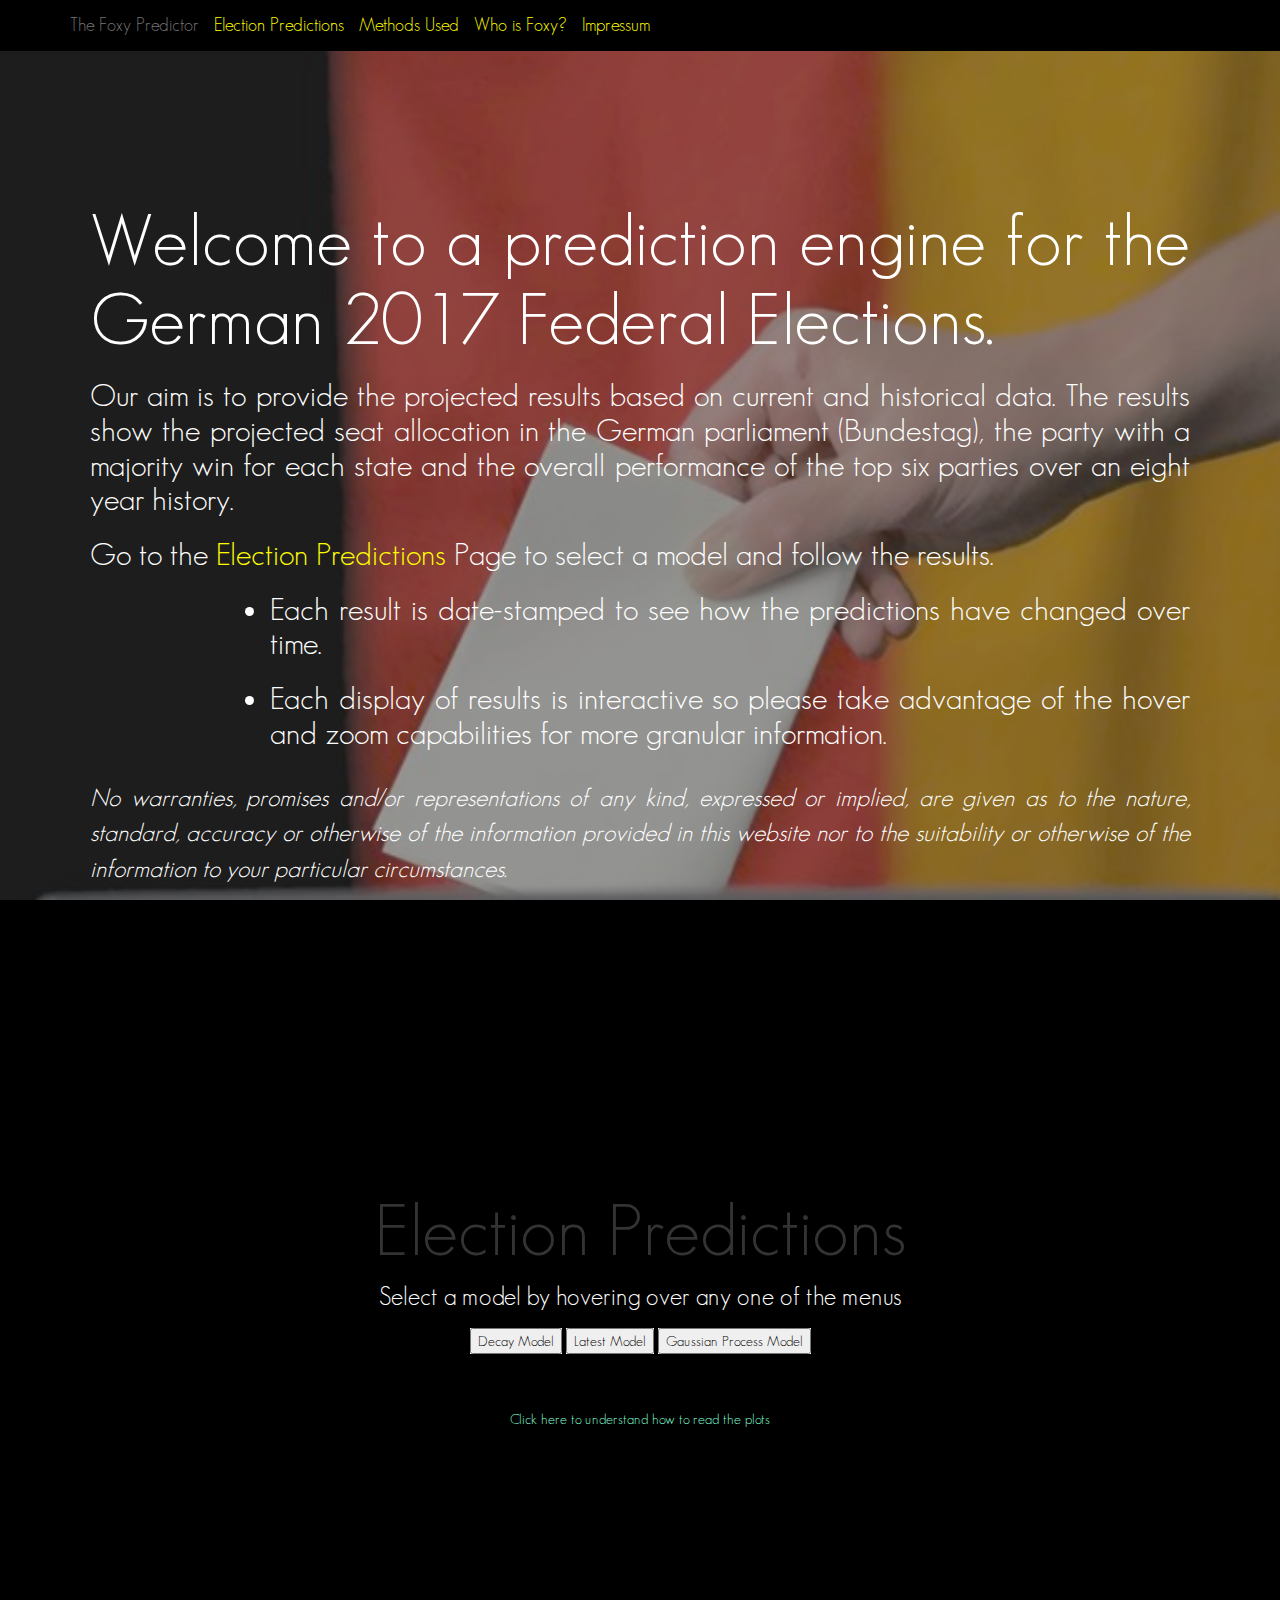
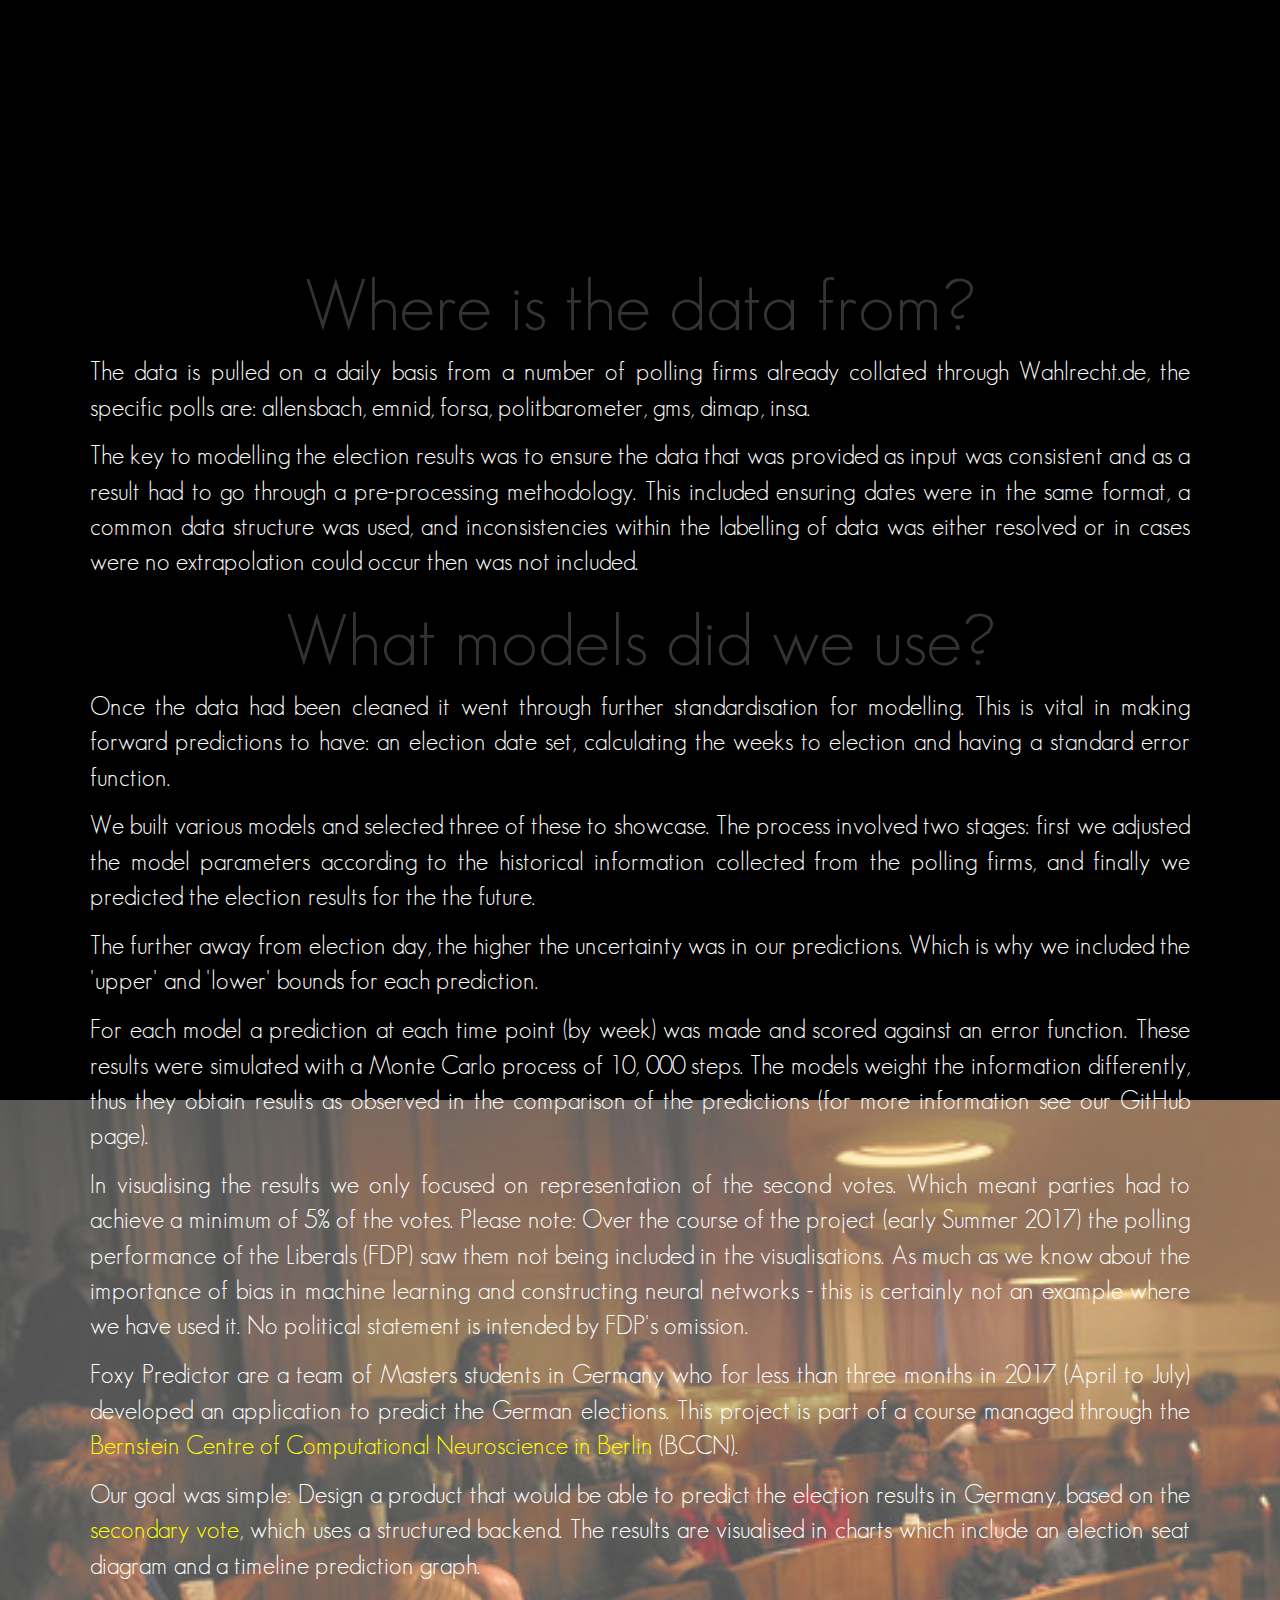
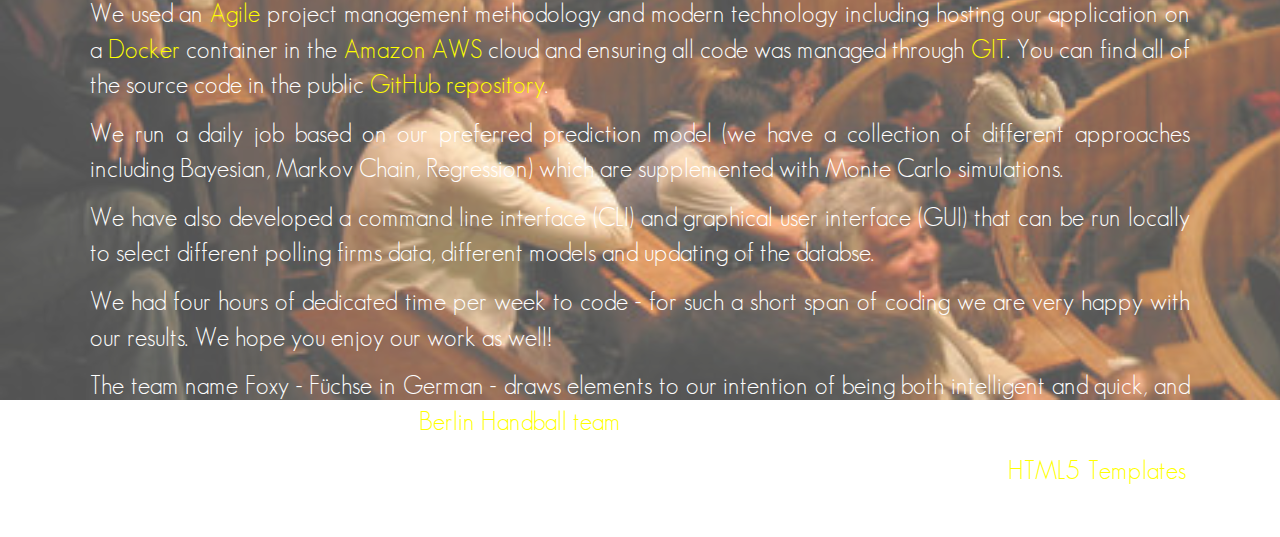
<file: html/index.html>
<!doctype html>
<html lang="en" class="no-js">
<head>
    <meta charset="utf-8">
    <meta http-equiv="x-ua-compatible" content="ie=edge">
    <meta http-equiv="X-UA-Compatible" content="IE=11">
    <meta name="viewport" content="width=device-width, initial-scale=1">
    <link rel="canonical" href="http://html5-templates.com/" />
    <title>Foxy2017 - German Election Predictions</title>
    <meta name="description" content="Foxy2017 - Budestag Election Predictions">

    <!-- <link href="css/bootstrap.min.css" rel="stylesheet"> -->
    <link href="css/bootstrap.css" rel="stylesheet">

    <link href="css/sticky-menu.css" rel="stylesheet">

</head>

<body id="page-top" data-spy="scroll" data-target=".navbar-fixed-top">

    <nav class="navbar navbar-default navbar-fixed-top" role="navigation">
        <div class="container">
            <div class="navbar-header page-scroll">
                <button type="button" class="navbar-toggle" data-toggle="collapse" data-target=".navbar-ex1-collapse">
                    <span class="sr-only">Toggle menu</span>
                    <span class="icon-bar"></span>
                    <span class="icon-bar"></span>
                    <span class="icon-bar"></span>
                </button>
                <a class="navbar-brand page-scroll" href="#page-top">The Foxy Predictor</a>
            </div>

            <div class="collapse navbar-collapse navbar-ex1-collapse">
                <ul class="nav navbar-nav">
                    <li>
                        <a class="navbar-brand page-scroll" href="#predictions">Election Predictions</a>
                    </li>
                    <li>
                        <a class="navbar-brand page-scroll" href="#methods">Methods Used</a>
                    </li>
                    <li>
                        <a class="navbar-brand page-scroll" href="#whoisfoxy">Who is Foxy?</a>
                    </li>
                    <li>
                        <a class="navbar-brand page-scroll" target="_blank" href="impressum.html">Impressum</a>
                    </li>
                </ul>
            </div>	<!-- .navbar-collapse -->
        </div>		<!-- .container -->
    </nav>

    <!-- Welcome   -->
    <section id="welcome" class="welcome-section">

        <div class="content">
            <div class="row">
                <div class="col-lg-12">
                    <H1>Welcome to a prediction engine for the German 2017 Federal Elections. </H1>

                        <H3>
                        Our aim is to provide the projected results based on current and historical data. The results show the projected seat allocation in the German parliament (Bundestag), the party with a majority win for each state and the overall performance of the top six parties over an eight year history. </H3>

                        <H3>Go to the <a href="#predictions">Election Predictions</a> Page to select a model and follow the results.</H3>

                        <H3 class="listindent"><li>Each result is date-stamped to see how the predictions have changed over time.</li></H3>

                       <H3 class="listindent"> <li>Each display of results is interactive so please take advantage of the hover and zoom capabilities for more granular information.</li>
                    </H3>
   </br>
<p><i>
No warranties, promises and/or representations of any kind, expressed or implied, are given as to the nature, standard, accuracy or otherwise of the information provided in this website nor to the suitability or otherwise of the information to your particular circumstances. </i>
</p>
                </div>
            </div>
        </div>
    </section>

    <!-- Predictions -->
    <section id="predictions" class="predictions-section">
        <div class="container">
            <div class="row">
                <div class="col-lg-12">
                    <h1>Election Predictions</h1>
		    <p> Select a model by hovering over any one of the menus </p>
                </div>



                    <div class="dropdown">
        <button class="dropdown-button">Decay Model</button>
        <div class="dropdown-content">
            <a class="link" target="_blank" href="./Decay/latest.html">Current Prediction</a>
<a href="../Decay" target="_blank">See Older Listings</a>
        </div>
    </div>
    <div class="dropdown">
        <button class="dropdown-button">Latest Model</button>
        <div class="dropdown-content">
            <a class="link" target="_blank" href="./Latest/latest.html">Current Prediction</a>
            <a class="link" target="_blank" href="../Latest">See Older Listings</a>
        </div>
        </div>
         <div class="dropdown">
        <button class="dropdown-button">Gaussian Process Model</button>
        <div class="dropdown-content">

            <a class="link" target="_blank" href="./GP/latest.html">Current Prediction</a>
            <a class="link" target="_blank" href="../GP">See Older Listings</a>
        </div>

            </div>
        </div>
<p>
&nbsp;</p>
<H1></H1>
<p></p>
	<a style="color:Aquamarine;" class="link" target="_blank" href="../images/how-to.jpg">Click here to understand how to read the plots</a>
    </section>

    <!--Methods section  -->
    <section id="methods" class="methods-section">
        <div class="content3">


            <div class="row">
                <div class="col-lg-12">
  <style>
p {
font-size: 1em;
color:white;
          }
</style>
                    <h1 style="text-align:center;">Where is the data from?</h1>
			<p>The data is pulled on a daily basis from a number of polling firms already collated through Wahlrecht.de, the specific polls are:

allensbach, emnid, forsa, politbarometer, gms, dimap, insa.
			</p>

<p>The key to modelling the election results was to ensure the data that was provided as input was consistent and as a result had to go through a pre-processing methodology.
This included ensuring dates were in the same format, a common data structure was used, and inconsistencies within the labelling of data was either resolved or in cases were no extrapolation could occur then was not included.
</p>
                    <h1 style="text-align:center;">What models did we use?</h1>


<p>Once the data had been cleaned it went through further standardisation for modelling. This is vital in making forward predictions to have: an election date set, calculating the weeks to election and having a standard error function.
</p>

<p>We built various models  and selected three of these to showcase. The process involved two stages: first we adjusted the model parameters according to the historical information collected from the polling firms, and finally we predicted the election results for the the future.
</p>

<p>The further away from election day, the higher the uncertainty was in our predictions. Which is why we included the 'upper' and 'lower' bounds for each prediction.
</p>

<p>For each model a prediction at each time point (by week) was made and scored against an error function. These results were simulated with a Monte Carlo process of 10, 000 steps.
The models weight the information differently, thus they obtain results as observed in the comparison of the predictions (for more information see our GitHub page).</p>
<p>In visualising the results we only focused on representation of the second votes. Which meant parties had to achieve a minimum of 5% of the votes.
Please note: Over the course of the project (early Summer 2017) the polling performance of the Liberals (FDP) saw them not being included in the visualisations.
 
As much as we know
about the importance of bias in machine learning and constructing neural networks - this is certainly not an example where we have used it. No political statement is intended by FDP's omission. 
</p>
</div>
</div>
</div>
</section>

    <!-- Who are we -->

    <section id="whoisfoxy" class="whoisfoxy-section">
        <!-- div class="bakimage"-->
        <div class="content2">
  <style>
                                 p {
                               font-size: 2.75vh;
                            }
                            </style>
            <div class="row">

                <div class="col-lg-12">

                    <p>Foxy Predictor are a team of Masters students in Germany who for less than three months in 2017 (April to July) developed an application to predict the German elections. This project is part of a course managed through the <a href="https://www.bccn-berlin.de/Home/" target="_blank" rel="nofollow">Bernstein Centre of Computational Neuroscience in Berlin</a> (BCCN).</p>

                    <p>Our goal was simple: Design a product that would be able to predict the election results in Germany, based on the <a href="https://www.economist.com/blogs/economist-explains/2013/09/economist-explains-3" target="_blank" rel="nofollow">secondary vote</a>, which uses a structured backend. The results are visualised in charts which include an election seat diagram and a timeline prediction graph.</p>

                    <p>We used an <a href="https://en.wikipedia.org/wiki/Agile_software_development" target="_blank" rel="nofollow">Agile</a> project management methodology and modern technology including hosting our application on a <a href="https://www.docker.com/" target="_blank" rel="nofollow">Docker</a> container in the <a href="https://aws.amazon.com/" target="_blank" rel="nofollow">Amazon AWS</a> cloud and ensuring all code was managed through <a href="https://git-scm.com/" target="_blank" rel="nofollow">GIT</a>. You can find all of the source code in the public <a href="https://github.com/daveh19/foxy-predictor" target="_blank" rel="nofollow">GitHub repository</a>.</p>

                    <p>We run a daily job based on our preferred prediction model (we have a collection of different approaches including Bayesian, Markov Chain, Regression) which are supplemented with Monte Carlo simulations.</p>

                    <p>We have also developed a command line interface (CLI) and graphical user interface (GUI) that can be run locally to select different polling firms data, different models and updating of the databse.</p>

                    <p>We had four hours of dedicated time per week to code - for such a short span of coding we are very happy with our results. We hope you enjoy our work as well! </p>

<p>The team name Foxy - Füchse in German - draws elements to our intention of being both intelligent and quick, and is a token of regard to the famous <a href="http://www.fuechse.berlin" target="_blank" rel="nofollow">Berlin Handball team</a> of the same name!</p>

					<p>This webpage has been created and modified using an original template available online by <a href="http://html5-templates.com/" target="_blank" rel="nofollow">HTML5 Templates</a>. Thank You!</p>

                </div>
            </div>
        </div>
  <!--/div-->

    </section>

	<a id="back2Top" title="Back to top" href="#">&#10148;</a>

    <!-- jQuery -->
    <script src="js/jquery.js"></script>

    <!-- Bootstrap Core JavaScript -->
    <script src="js/bootstrap.min.js"></script>

    <!-- Scrolling Nav JavaScript -->
    <script src="js/jquery.easing.min.js"></script>
    <script src="js/sticky-menu.js"></script>

    <script>
      (function(i,s,o,g,r,a,m){i['GoogleAnalyticsObject']=r;i[r]=i[r]||function(){
      (i[r].q=i[r].q||[]).push(arguments)},i[r].l=1*new Date();a=s.createElement(o),
      m=s.getElementsByTagName(o)[0];a.async=1;a.src=g;m.parentNode.insertBefore(a,m)
      })(window,document,'script','https://www.google-analytics.com/analytics.js','ga');

      ga('create', 'UA-106391970-1', 'auto');
      ga('send', 'pageview');

    </script>
</body>

</html>
</file>
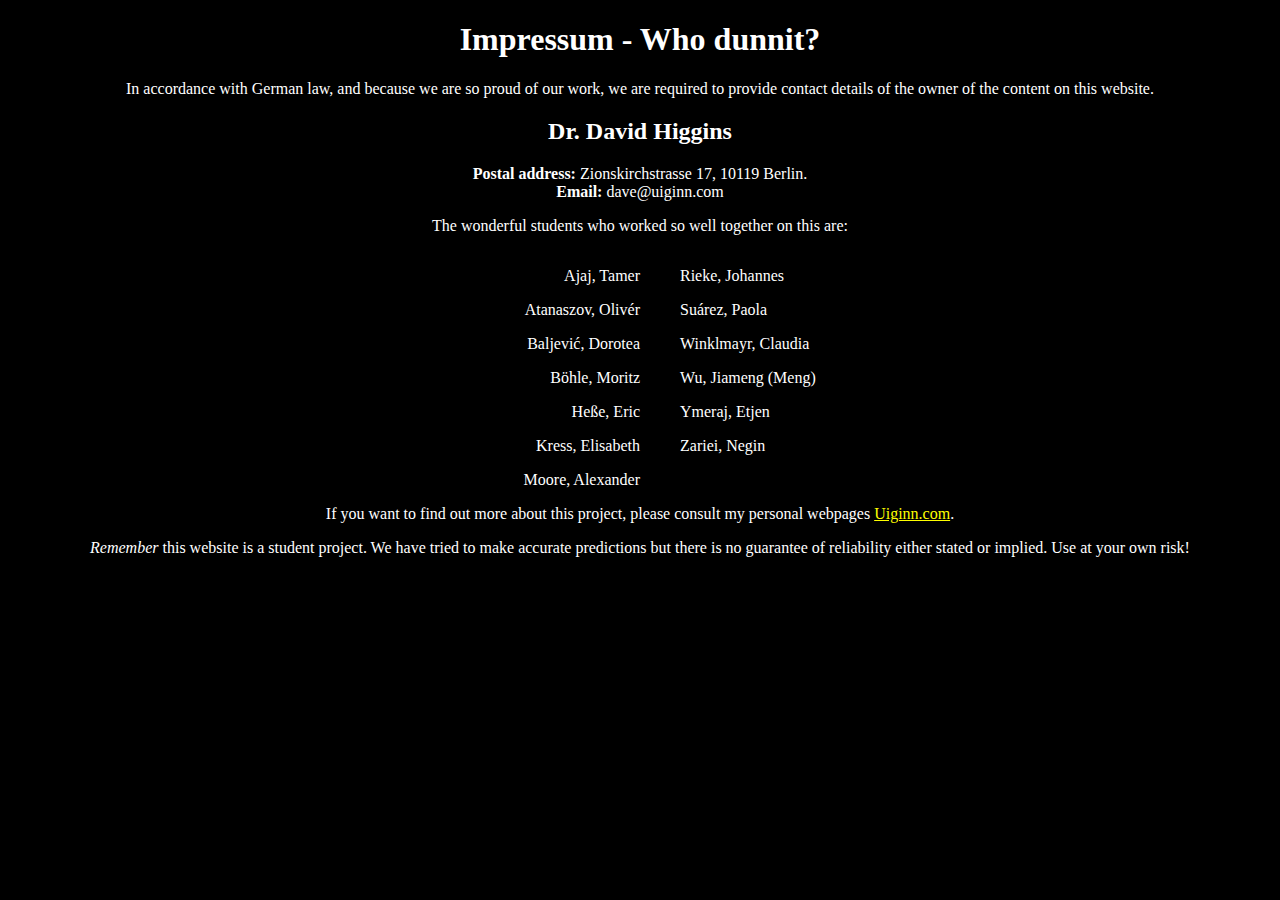
<file: html/impressum.html>
<!doctype html>
<html lang="en" class="no-js">
<head>
    <meta charset="utf-8">
    <meta http-equiv="x-ua-compatible" content="ie=edge">
    <meta http-equiv="X-UA-Compatible" content="IE=11">
    <meta name="viewport" content="width=device-width, initial-scale=1">
    <link rel="canonical" href="http://html5-templates.com/" />
    <title>Impressum - Foxy2017 - German Election Predictions</title>
    <meta name="description" content="Impressum - Foxy2017 - Budestag Election Predictions">

    <!-- <link href="css/bootstrap.min.css" rel="stylesheet"> -->
    <!--<link href="css/bootstrap.css" rel="stylesheet">-->

    <!--<link href="css/sticky-menu.css" rel="stylesheet"> -->

    <style>
    body {
      background-color: black;
    }
    h1 {
      color: white;
    }
    h2{
      color: white;
    }
    p {
      color: white;
    }
    a {
      color: yellow;
    }
    ul {
      color: white;
    }
    </style>
</head>

<body>

<center>
<h1>Impressum - Who dunnit?</h1>
<p>In accordance with German law, and because we are so proud of our work, we
are required to provide contact details of the owner of the content on this website.</p>


<h2> Dr. David Higgins</h2>
<p>
<b> Postal address: </b> Zionskirchstrasse 17, 10119 Berlin.
<br/>
<b> Email: </b> dave@uiginn.com
</p>

<p>
The wonderful students who worked so well together on this are:
<div style="float:left;width:50%;text-align:right;">
<ul>	Ajaj, Tamer		</ul>
<ul>	Atanaszov, Olivér		</ul>
<ul>	Baljević, Dorotea		</ul>
<ul>	Böhle, Moritz		</ul>
<ul>	Heße, Eric		</ul>
<ul>	Kress, Elisabeth		</ul>
<ul>	Moore, Alexander		</ul>
</div>
 <div style="float: right; width: 50%;text-align:justify;">
<ul>	Rieke, Johannes	</ul>
<ul>	Suárez, Paola		</ul>
<ul>	Winklmayr, Claudia		</ul>
<ul>	Wu, Jiameng (Meng)		</ul>
<ul>	Ymeraj, Etjen		</ul>
<ul>	Zariei, Negin		</ul>
<ul></ul>
</div>
</p>
<p>&nbsp;</p>
<p>
If you want to find out more about this project, please consult my personal webpages
<a href=http://www.uiginn.com/software_projects/bundeswahl-project.html>Uiginn.com</a>.
</p>

<p>
<i>Remember</i> this website is a student project. We have tried to make accurate predictions
but there is no guarantee of reliability either stated or implied. Use at your own risk!
</p>
</center>


<script>
  (function(i,s,o,g,r,a,m){i['GoogleAnalyticsObject']=r;i[r]=i[r]||function(){
  (i[r].q=i[r].q||[]).push(arguments)},i[r].l=1*new Date();a=s.createElement(o),
  m=s.getElementsByTagName(o)[0];a.async=1;a.src=g;m.parentNode.insertBefore(a,m)
  })(window,document,'script','https://www.google-analytics.com/analytics.js','ga');

  ga('create', 'UA-106391970-1', 'auto');
  ga('send', 'pageview');

</script>
</body>

</html>
</file>
<file: html/css/sticky-menu.css>
body {
    width: 100%;
    height: 100%;
}
html {
    width: 100%;
    height: 100%;
}
@media(min-width:300px) {
    .navbar {
        -webkit-transition: cover;
        -moz-transition: cover;
        -o-background-size: cover;
        transition: cover;
        
            background-size: cover;
    -webkit-background-size: cover;
    -moz-background-size: cover;

        background-attachment:scroll;
    }
    .top-nav-collapse {
        padding: 0;
        background-attachment:scroll;
    }
}
#back2Top {
    width: 40px;
    line-height: 40px;
    overflow: hidden;
    z-index: 999;
    display: none;
    cursor: pointer;
    -moz-transform: rotate(270deg);
    -webkit-transform: rotate(270deg);
    -o-transform: rotate(270deg);
    -ms-transform: rotate(270deg);
    transform: rotate(270deg);
    background-attachment:scroll;
    position: fixed;
    bottom: 50px;
    right: 0;
    background-color: #FFF;
    color: #337AB7;
    text-align: center;
    font-size: 30px;
    text-decoration: none;
}
#back2Top:hover {
    background-color: #337AB7;
    color: #FFF;
}

.welcome-section{
  width: 100%;
  height: 100%;
}

.welcome-section .content{
    width: 100%;
    height: 100%;
    padding-top: 20vh;
    POSITION: relative;
    padding-left: 10vh;
    padding-right: 10vh;
    margin: 0 auto;
    text-align: justify;
    color: white;
    background-size: cover;
    -webkit-background-size: cover;
    -moz-background-size: cover;
    -o-background-size: cover;
    background-image: url("../images/Ballot-Light.jpg");
    background-attachment: scroll;    
}

.methods-section {
    height: 100%;
    padding-top: 5vh;
    width: 100%;
    text-align: justify;
    background: #000;
}
.predictions-section {
    height: 100%;
    padding-top: 30vh;
    text-align: center;
    background: #000;
}
.whoisfoxy-section{
  width: 100%;
  height: 100%;
}


.methods-section .content3 {
    width: 100%;
    height: 100%;
    text-align: justify;
    padding-left: 10vh;
    padding-right: 10vh;
}

.background {
    /**height:600vh;**/
    width:100%;
    position:relative;
    -webkit-background-size: cover;
    -moz-background-size: cover;
    -o-background-size: cover;
    background-size: cover;
}

.whoisfoxy-section .content2 {
    width: 100%;
    height: 100%;
    padding-top: 20vh;
    padding-left: 10vh;
    padding-right: 10vh;
    text-align: justify;
    color: azure;
    text-justify: inter-word;
    background-image: url("../images/symposium.jpg");
    background-size: cover;
    background-blend-mode: overlay;
;
    background-color: darkgray;
}

.navbar-default .navbar-nav > li > a:hover {
	color: #ff0000;
}
.navbar-default {
    background-color: #000;
    border-color: #000;
}
.navbar-default .navbar-nav > li > a {
    color: #ffff00;
}

 /* Dropdown Button */
.dropbtn {
    background-color: #4CAF50;
    color: white;
    padding: 16px;
    font-size: 16px;
    border: none;
    cursor: pointer;
}

/* The container <div> - needed to position the dropdown content */
.dropdown {
    position: relative;
    display: inline-block;
    color: black;
    background-color: white;
}

/* Dropdown Content (Hidden by Default) */
.dropdown-content {
    display: none;
    position: absolute;
    background-color: #f9f9f9;
    min-width: 160px;
}

/* Links inside the dropdown */
.dropdown-content a {
    color: black;
    display: block;
}

/* Change color of dropdown links on hover */
.dropdown-content a:hover {background-color: #f1f1f1;
    display: block;
}

/* Show the dropdown menu on hover */
.dropdown:hover .dropdown-content {
    display:block;
}

/* Change the background color of the dropdown button when the dropdown content is shown */
.dropdown:hover .dropbutton {
    background-color: #000;
    display: block;

} 


.listindent
{
padding-left:20vh;
}
</file>
